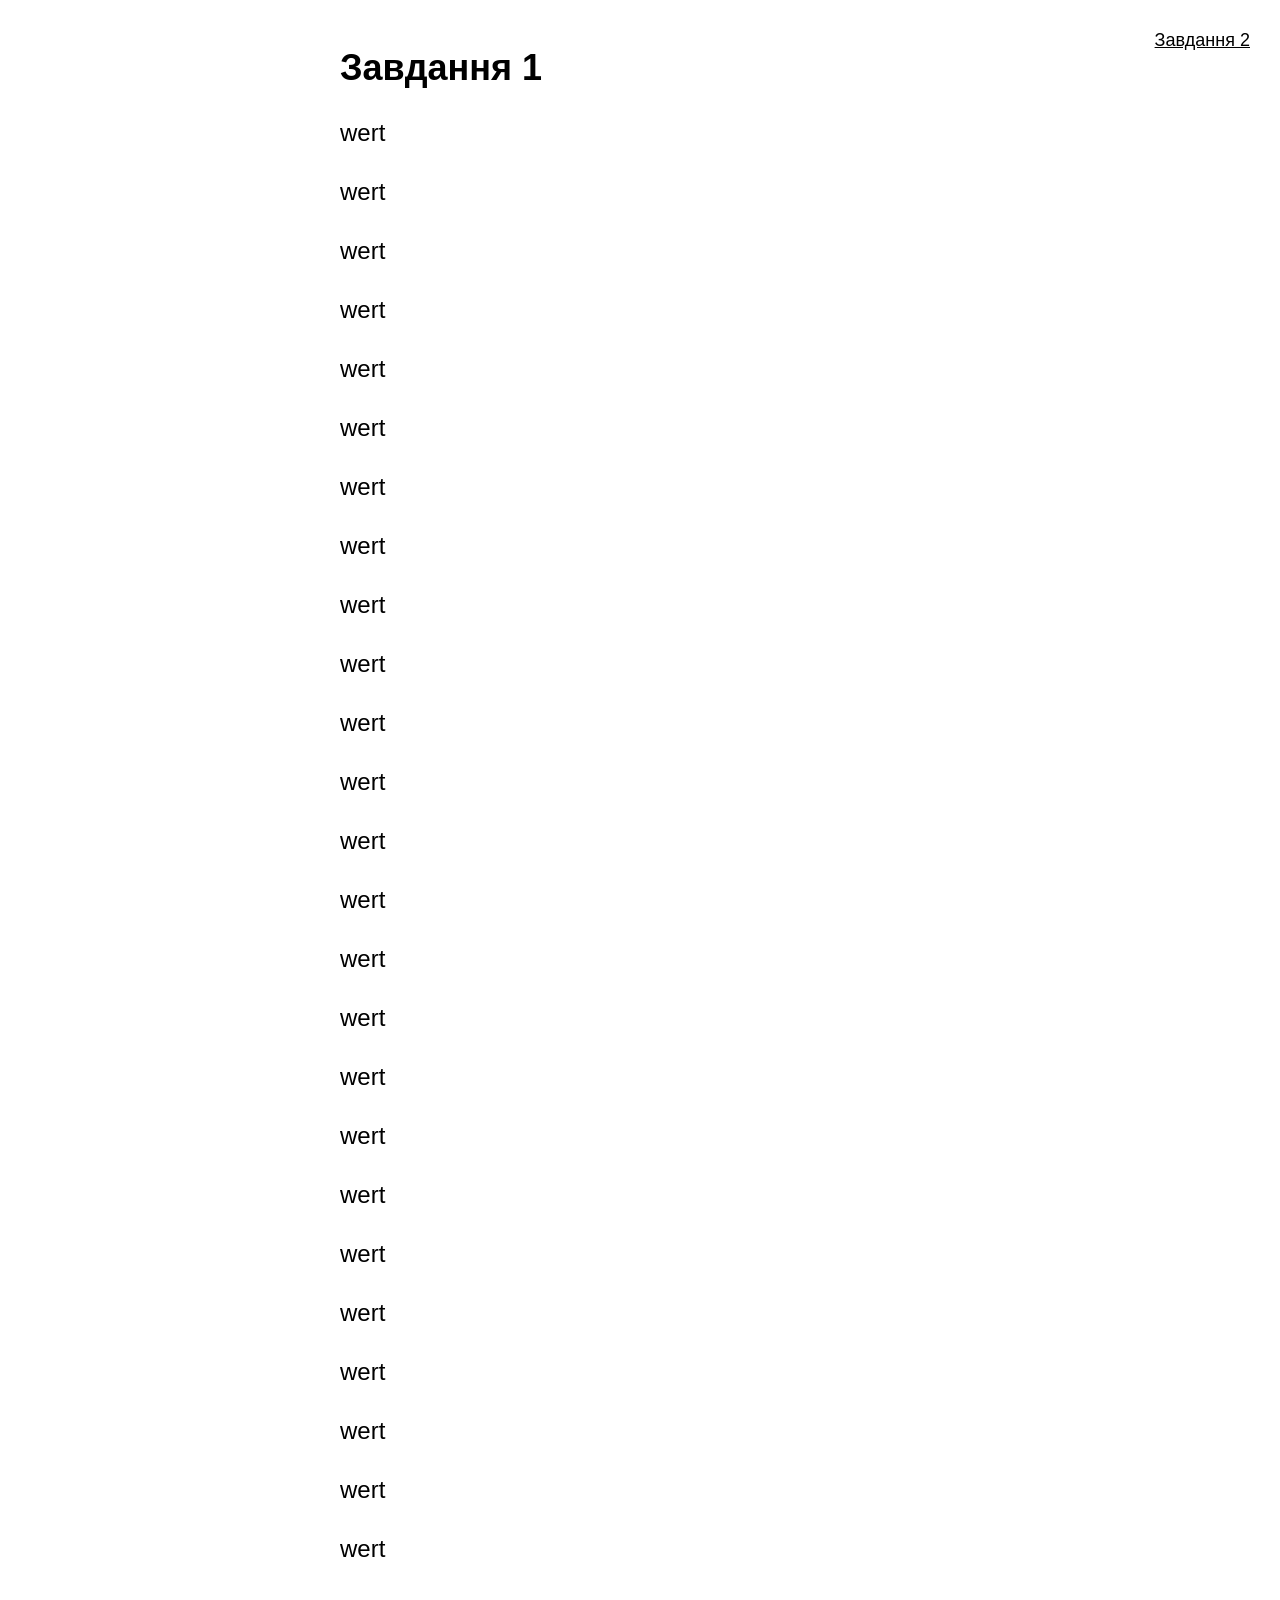
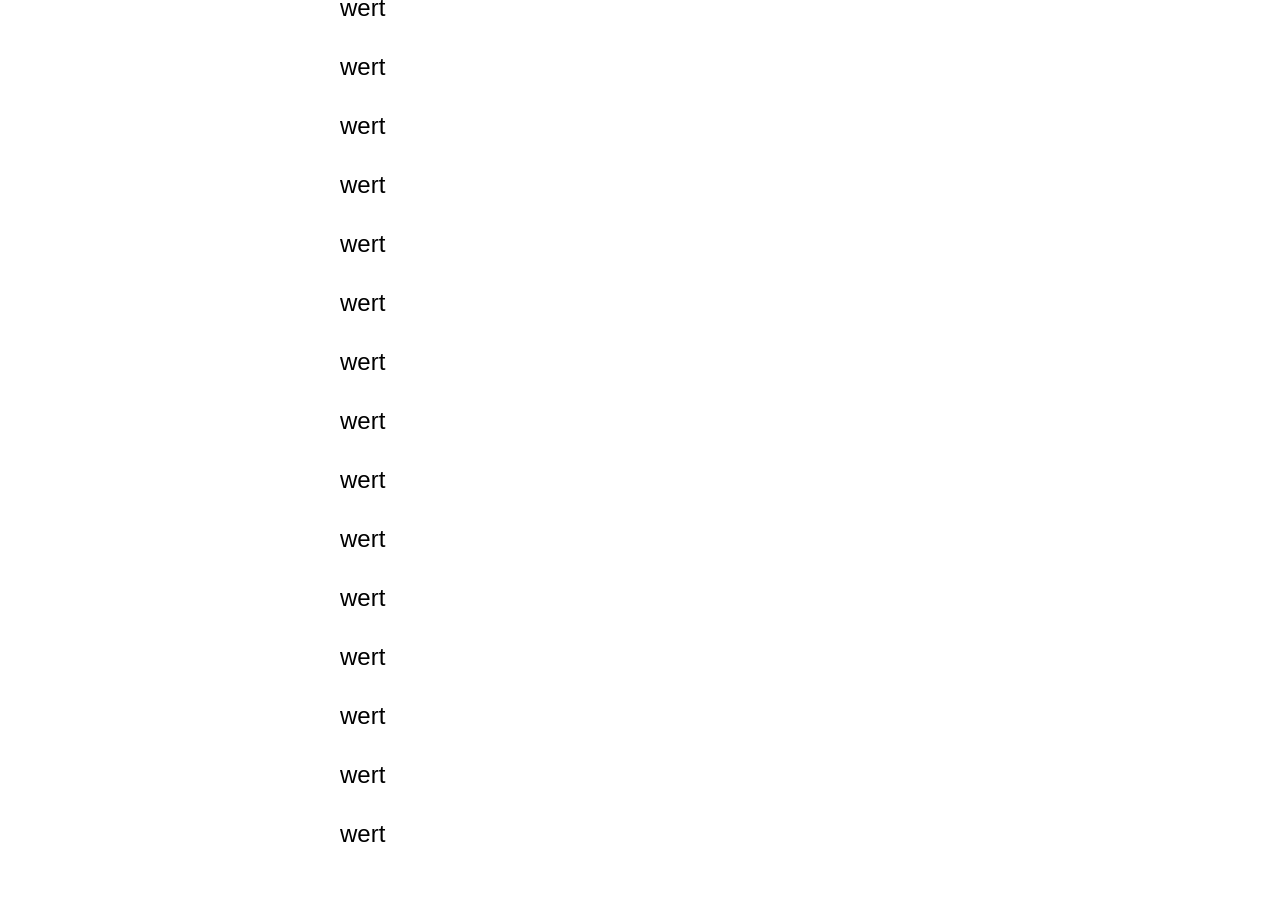
<file: index.html>
<!doctype html>
<html lang="uk">
<head>
    <meta charset="UTF-8">
    <meta name="viewport" content="width=device-width, initial-scale=1.0">
    <title>Scroll</title>
    <style>
        body {
            margin: 0;
            font-family: Arial, sans-serif;
        }

        .top {
            position: fixed;
            top: 0;
            left: 0;
            height: 18px;
            width: 0;
            background: crimson;
        }

        .menu {
            position: fixed;
            top: 30px;
            right: 30px;
        }

        .menu a {
            color: black;
            font-size: 18px;
        }

        .content {
            width: 600px;
            margin: 50px auto;
            font-size: 24px;
            line-height: 35px;
        }
    </style>
</head>
<body>
    <div class="top" id="line"></div>

    <div class="menu">
        <a href="colors.html">Завдання 2</a>
    </div>

    <div class="content">
        <h2>Завдання 1</h2>
        <p>wert</p>
        <p>wert</p>
        <p>wert</p>
        <p>wert</p>
        <p>wert</p>
        <p>wert</p>
        <p>wert</p>
        <p>wert</p>
        <p>wert</p>
        <p>wert</p>
        <p>wert</p>
        <p>wert</p>
        <p>wert</p>
        <p>wert</p>
        <p>wert</p>
        <p>wert</p>
        <p>wert</p>
        <p>wert</p>
        <p>wert</p>
        <p>wert</p>
        <p>wert</p>
        <p>wert</p>
        <p>wert</p>
        <p>wert</p>
        <p>wert</p>
        <p>wert</p>
        <p>wert</p>
        <p>wert</p>
        <p>wert</p>
        <p>wert</p>
        <p>wert</p>
        <p>wert</p>
        <p>wert</p>
        <p>wert</p>
        <p>wert</p>
        <p>wert</p>
        <p>wert</p>
        <p>wert</p>
        <p>wert</p>
        <p>wert</p>
    </div>

    <script src="script.js"></script>
</body>
</html>
</file>
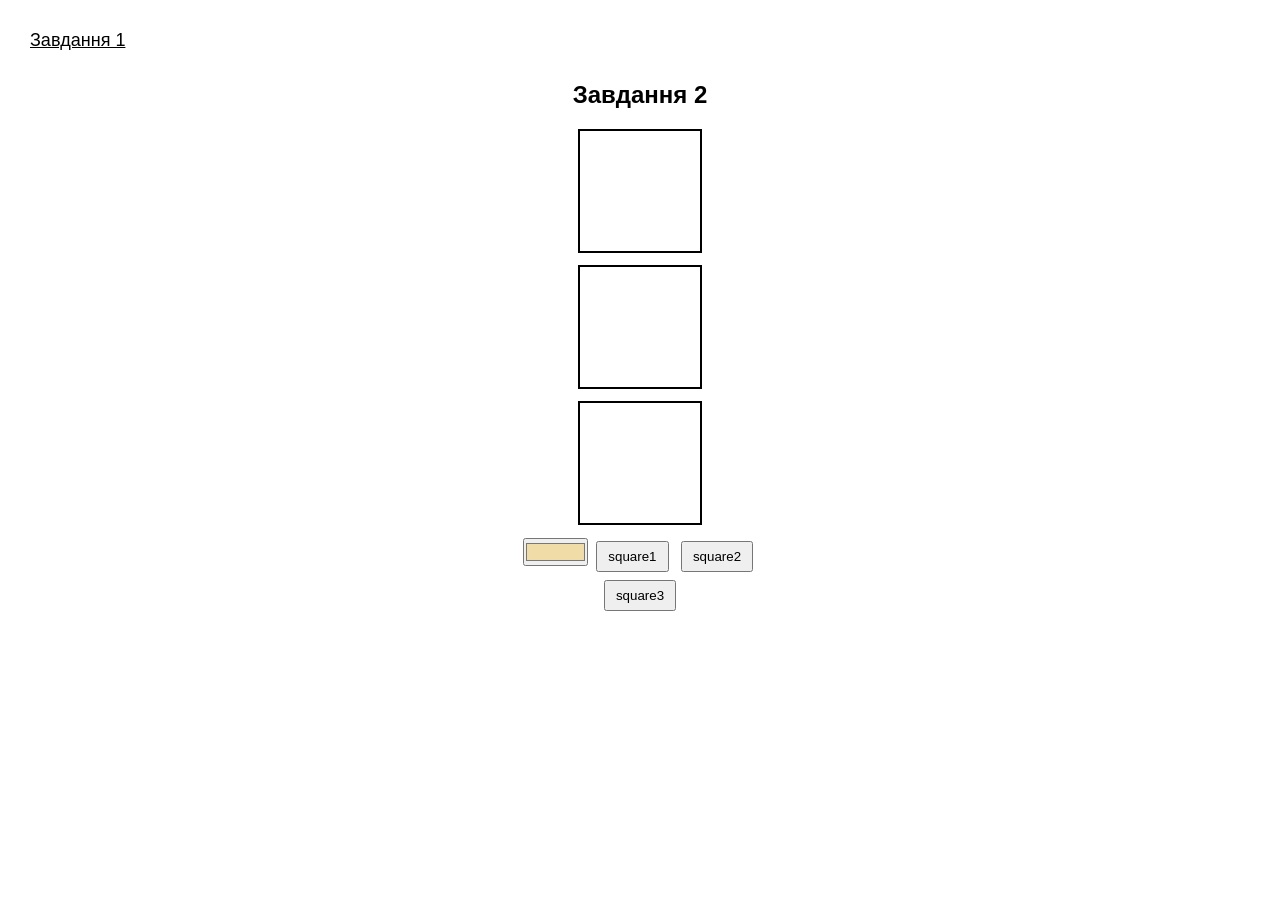
<file: colors.html>
<!doctype html>
<html lang="uk">
<head>
    <meta charset="UTF-8">
    <meta name="viewport" content="width=device-width, initial-scale=1.0">
    <title>Colors</title>
    <style>
        body {
            font-family: Arial, sans-serif;
            margin: 0;
            padding: 30px;
            background: white;
        }

        a {
            color: black;
            font-size: 18px;
        }

        .box {
            width: 260px;
            margin: 30px auto;
            text-align: center;
        }

        .square {
            width: 120px;
            height: 120px;
            border: 2px solid black;
            margin: 12px auto;
            background: white;
        }

        button {
            margin: 4px;
            padding: 6px 10px;
            cursor: pointer;
        }

        input {
            width: 65px;
            height: 28px;
            padding: 0;
        }
    </style>
</head>
<body>
    <a href="index.html">Завдання 1</a>

    <div class="box">
        <h2>Завдання 2</h2>

        <div class="square" id="square1"></div>
        <div class="square" id="square2"></div>
        <div class="square" id="square3"></div>

        <input type="color" id="color" value="#efdca6">
        <button id="btn1">square1</button>
        <button id="btn2">square2</button>
        <button id="btn3">square3</button>
    </div>

    <script src="colors.js"></script>
</body>
</html>
</file>
